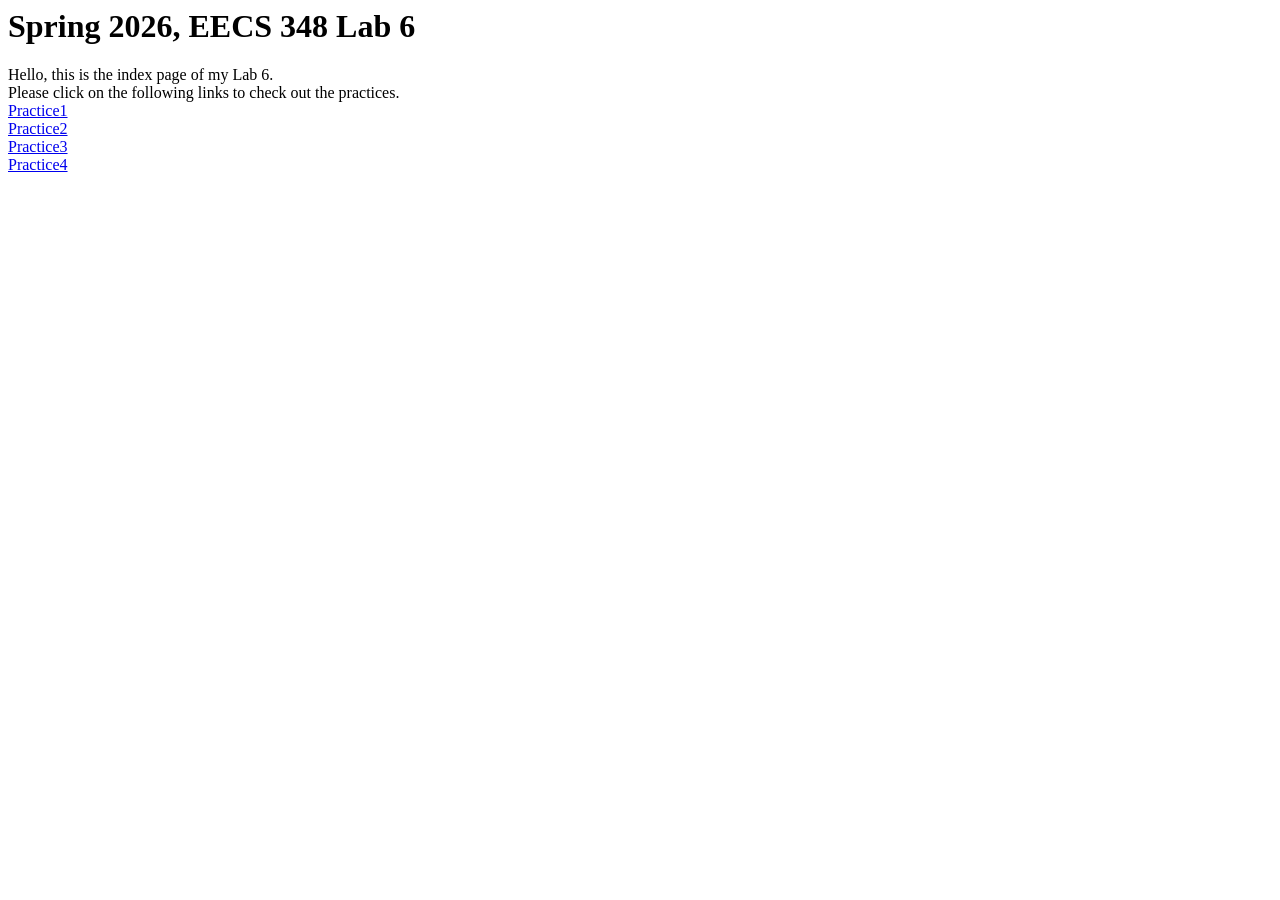
<file: index.html>
<html>

<head>
	<h1>Spring 2026, EECS 348 Lab 6</h1>
</head>

<body>
	Hello, this is the index page of my Lab 6.<br>
	Please click on the following links to check out the practices.<br>
	<a href="practice1.html">Practice1</a> <br>
	<a href="practice2.html">Practice2</a> <br>
	<a href="practice3.html">Practice3</a> <br>
	<a href="practice4.php">Practice4</a> <br>
</body>

</html>
</file>
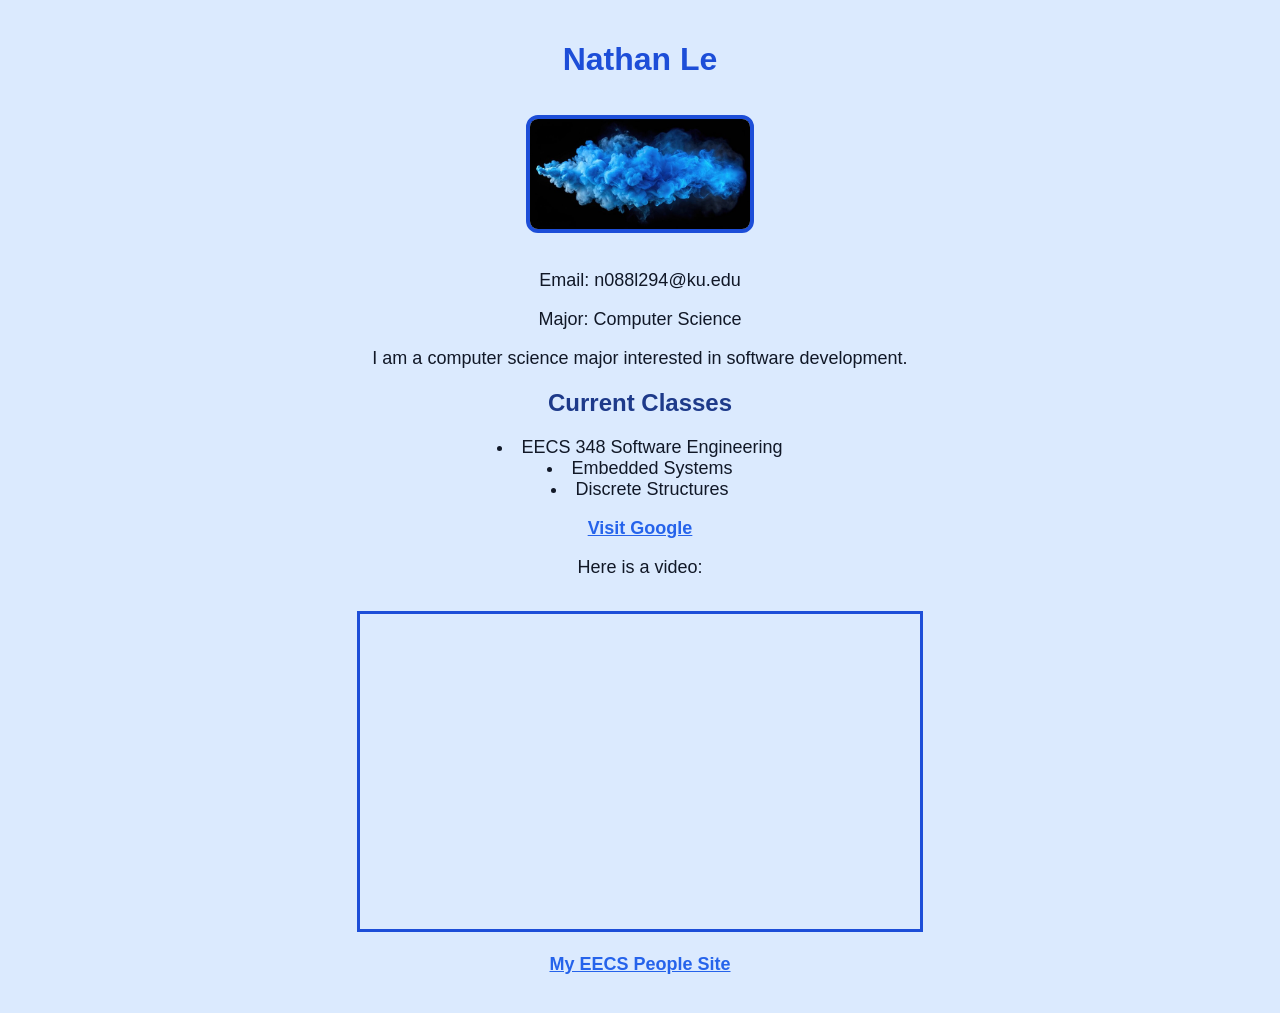
<file: practice1.html>
<!DOCTYPE html>
<html>
<head>
    <title>Practice 1</title>
    <link rel="stylesheet" href="style.css">
</head>
<body>
    <h1>Nathan Le</h1>

    <img src="profile.png" alt="Profile Picture" width="220">

    <p>Email: n088l294@ku.edu</p>
    <p>Major: Computer Science</p>

    <p>I am a computer science major interested in software development.</p>

    <h2>Current Classes</h2>
    <ul>
        <li>EECS 348 Software Engineering</li>
        <li>Embedded Systems</li>
        <li>Discrete Structures</li>
    </ul>

    <p>
        <a href="https://www.google.com" target="_blank">Visit Google</a>
    </p>

    <p>Here is a video:</p>

    <iframe width="560" height="315"
        src="https://www.youtube.com/embed/aqz-KE-bpKQ"
        title="YouTube video player"
        frameborder="0"
        allow="accelerometer; autoplay; clipboard-write; encrypted-media; gyroscope; picture-in-picture"
        allowfullscreen>
    </iframe>

    <p>
	<a href="https://people.eecs.ku.edu/~n088l294/" target="_blank">My EECS People Site</a>
    </p>	
</body>
</html>
</file>
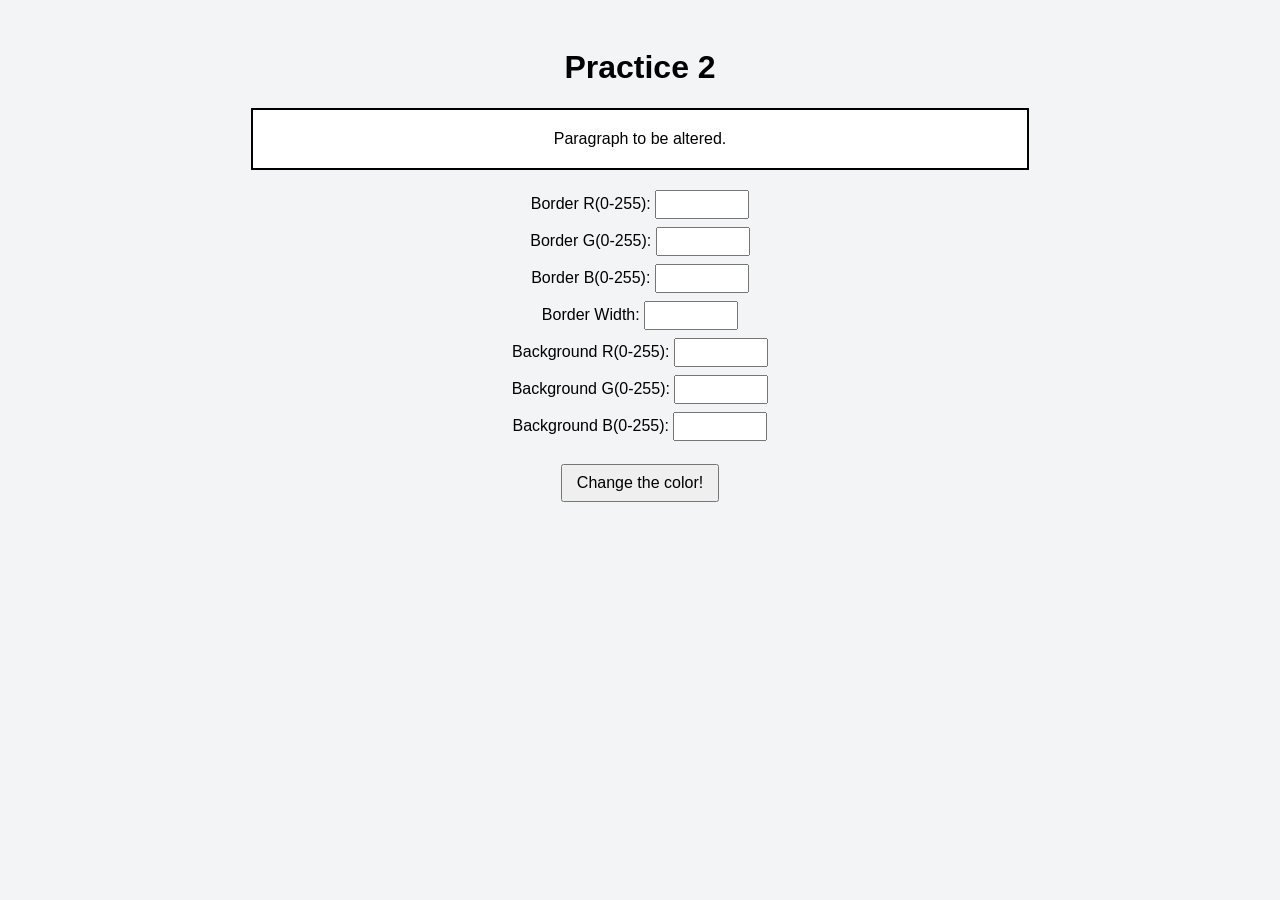
<file: practice2.html>
<!DOCTYPE html>
<html>
<head>
    <title>Practice 2</title>
    <script src="practice2.js"></script>
    <style>
        body {
            font-family: Arial, sans-serif;
            background-color: #f3f4f6;
            text-align: center;
            padding: 20px;
        }

        #targetParagraph {
            width: 60%;
            margin: 20px auto;
            padding: 20px;
            border: 2px solid black;
            background-color: rgb(255, 255, 255);
        }

        .input-group {
            margin: 8px 0;
        }

        input {
            width: 80px;
            padding: 5px;
        }

        button {
            margin-top: 15px;
            padding: 8px 14px;
            font-size: 16px;
            cursor: pointer;
        }
    </style>
</head>
<body>
    <h1>Practice 2</h1>

    <p id="targetParagraph">Paragraph to be altered.</p>

    <div class="input-group">
        Border R(0-255): <input type="text" id="borderR">
    </div>
    <div class="input-group">
        Border G(0-255): <input type="text" id="borderG">
    </div>
    <div class="input-group">
        Border B(0-255): <input type="text" id="borderB">
    </div>
    <div class="input-group">
        Border Width: <input type="text" id="borderWidth">
    </div>
    <div class="input-group">
        Background R(0-255): <input type="text" id="bgR">
    </div>
    <div class="input-group">
        Background G(0-255): <input type="text" id="bgG">
    </div>
    <div class="input-group">
        Background B(0-255): <input type="text" id="bgB">
    </div>

    <button onclick="changeColor()">Change the color!</button>
</body>
</html>
</file>
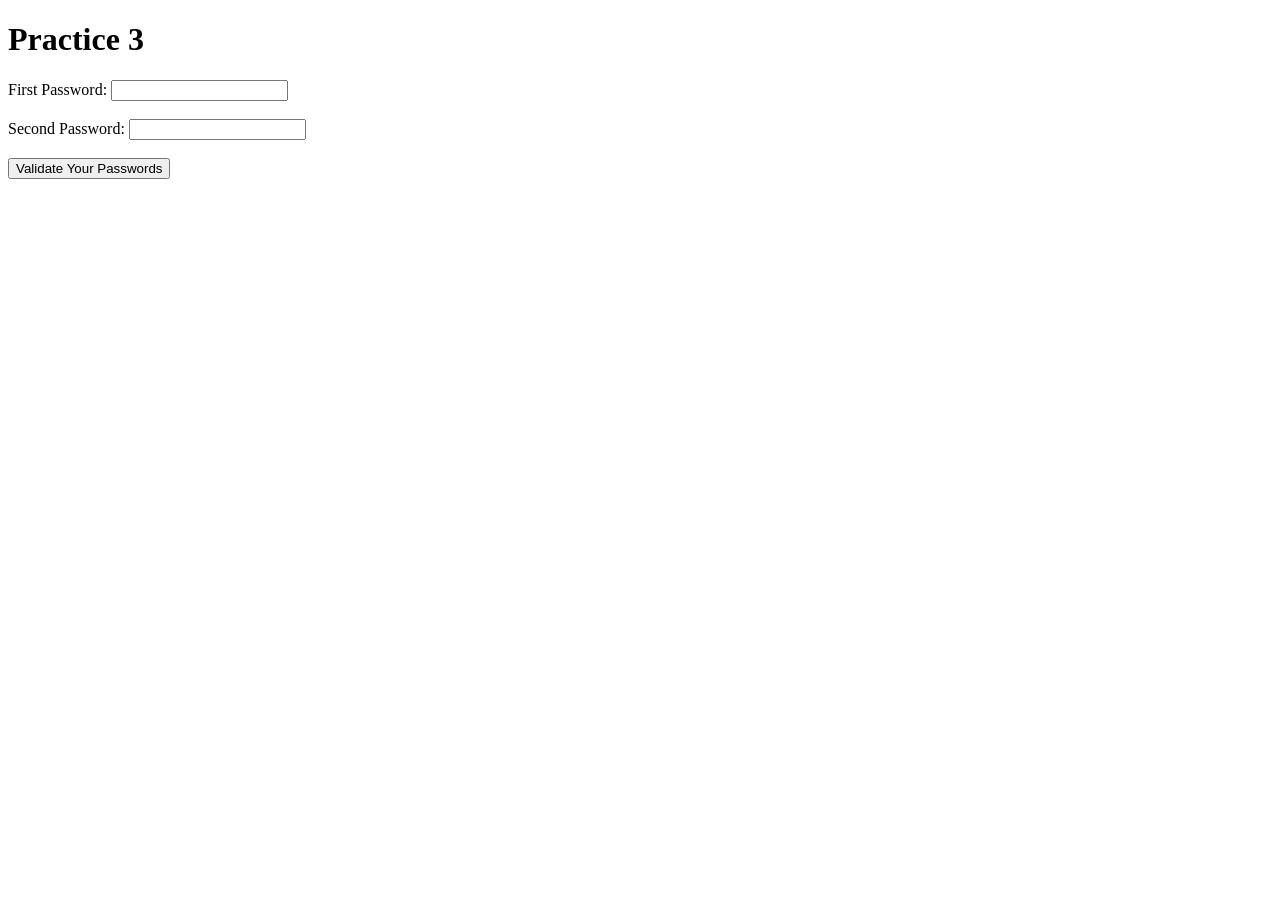
<file: practice3.html>
<!DOCTYPE html>
<html>
<head>
    <title>Practice 3</title>
    <script src="practice3.js"></script>
</head>
<body>
    <h1>Practice 3</h1>

    <label for="password1">First Password:</label>
    <input type="text" id="password1"><br><br>

    <label for="password2">Second Password:</label>
    <input type="text" id="password2"><br><br>

    <button onclick="verifyPassword()">Validate Your Passwords</button>
</body>
</html>
</file>
<file: style.css>
body {
	background-color: #dbeafe;
	font-family: Arial, sans-serif;
	text-align: center;
	color: #111827;
	margin: 0;
	padding: 20px;
}

h1 {
	color: #1d4ed8;
}

h2 {
	color: #1e3a8a;
}

p {
	font-size: 18px;
}

ul {
	list-style-position: inside;
	font-size: 18px;
	padding: 0;
}

img {
	border: 4px solid #1d4ed8;
	margin: 15px;
	border-radius: 12px;
}

a {
	color: #2563eb;
	font-weight: bold;
}

iframe {
	margin-top: 15px;
	border: 3px solid #1d4ed8;
}

body {
	background-color: #dbeafe;
	font-family: Arial, sans-serif;
	text-align: center;
	color: #111827;
	margin: 0;
	padding: 20px;
}

h1 {
	color: #1d4ed8;
}

h2 {
	color: #1e3a8a;
}

p {
	font-size: 18px;
}

ul {
	list-style-position: inside;
	font-size: 18px;
	padding: 0;
}

img {
	border: 4px solid #1d4ed8;
	margin: 15px;
	border-radius: 12px;
}

a {
	color: #2563eb;
	font-weight: bold;
}

iframe {
	margin-top: 15px;
	border: 3px solid #1d4ed8;
}
</file>
